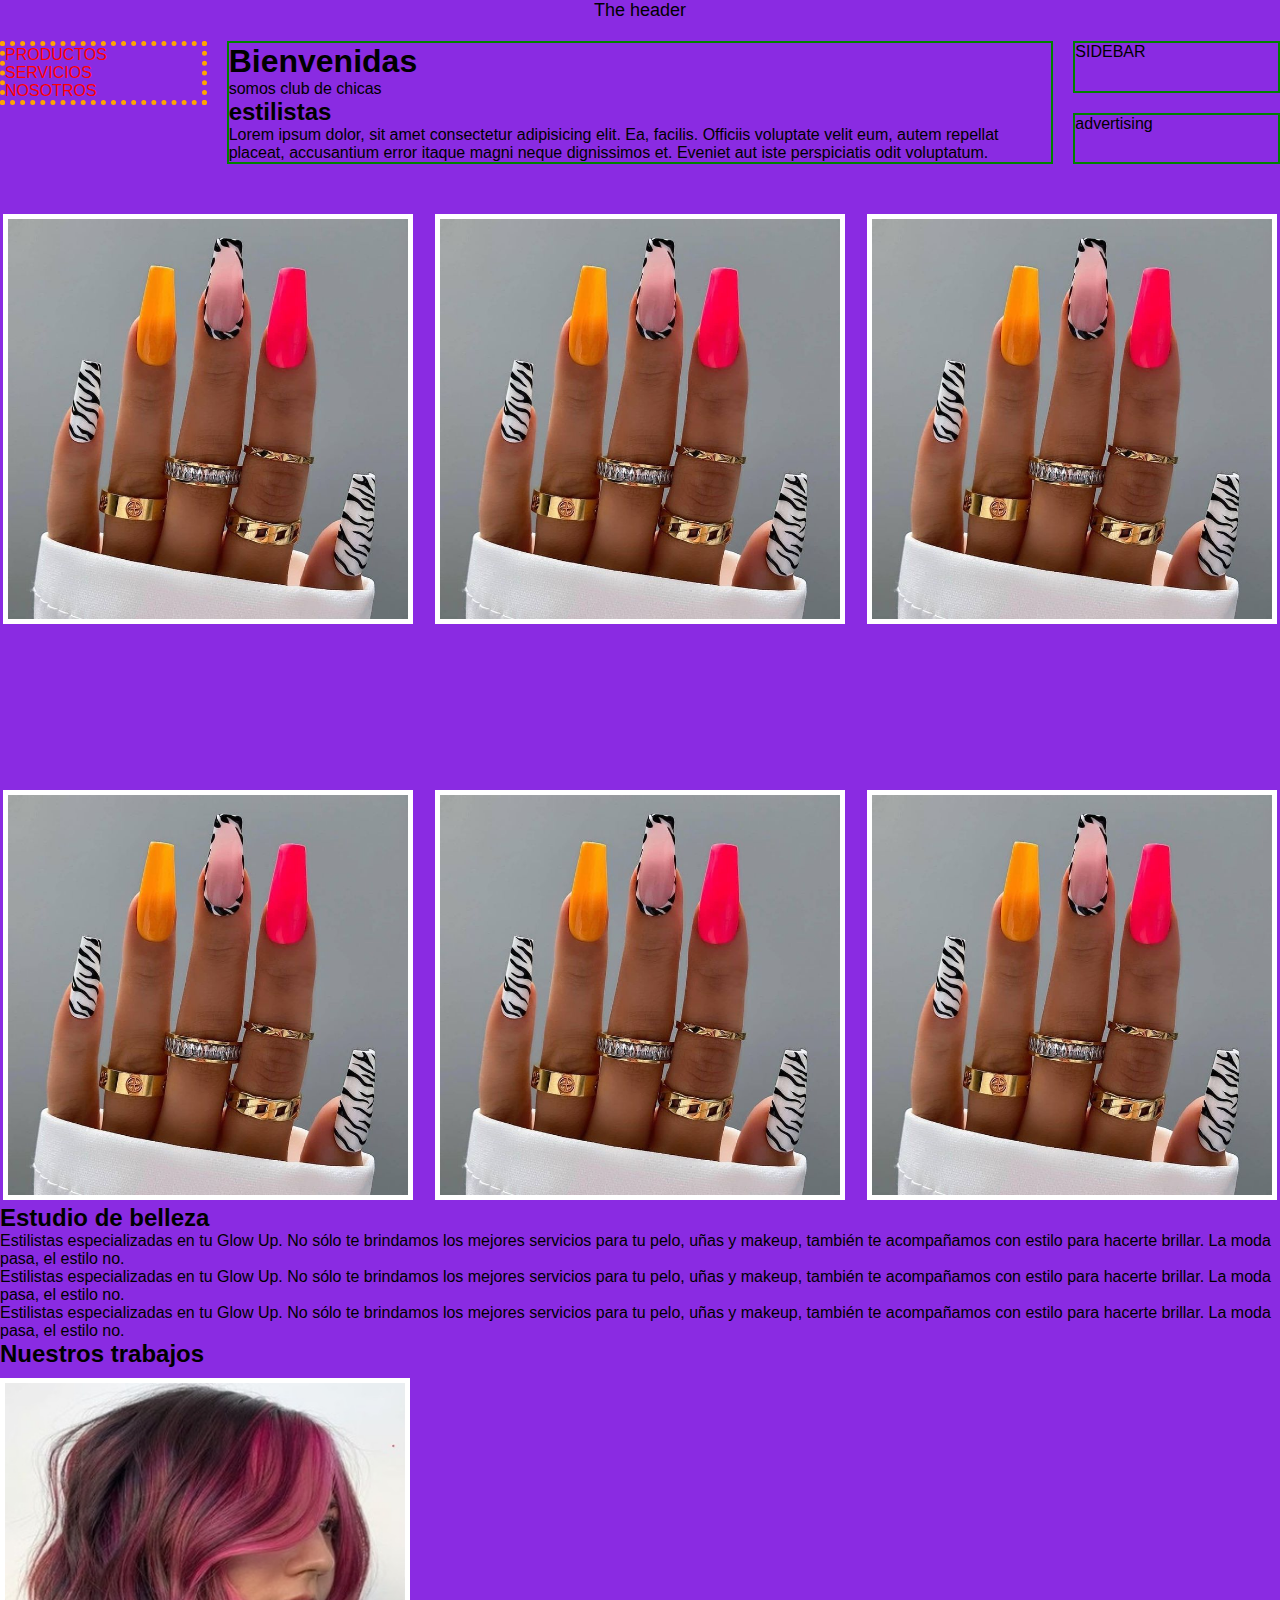
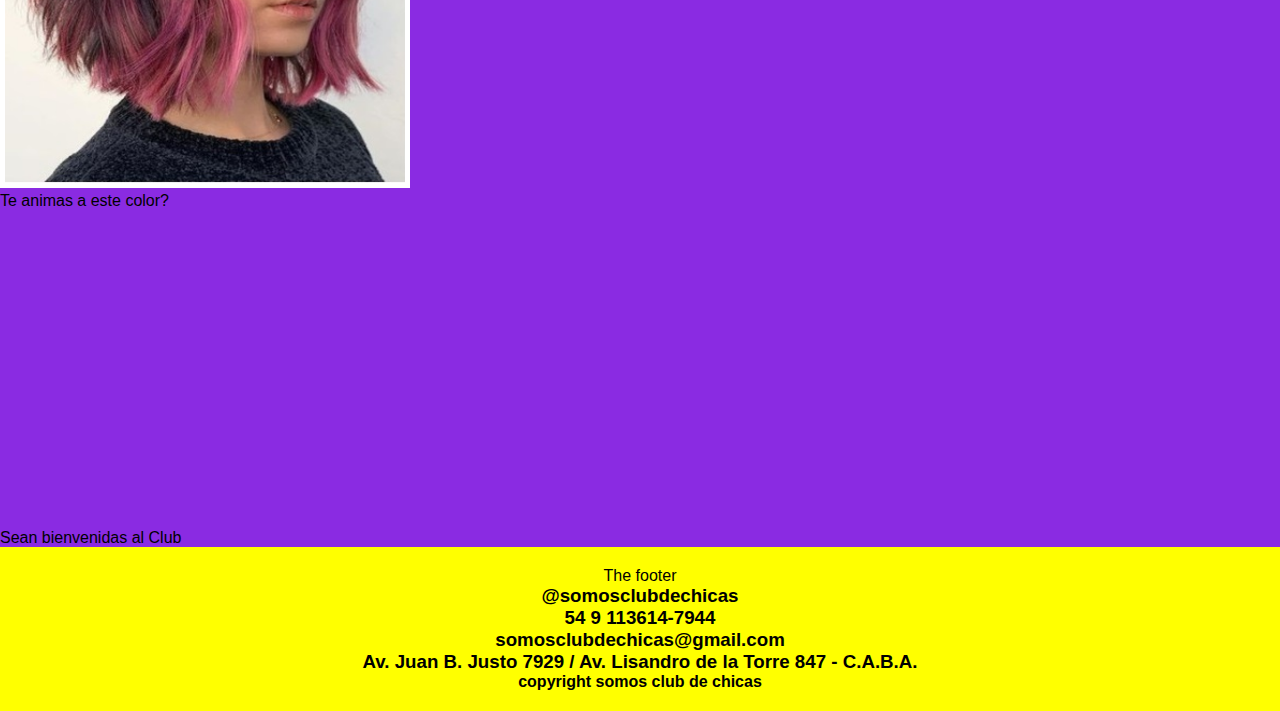
<file: index.html>
<!DOCTYPE html>
<html lang="en">
<head>
    <meta charset="UTF-8">
    <meta http-equiv="X-UA-Compatible" content="IE=edge">
    <meta name="viewport" content="width=device-width, initial-scale=1.0">
    <link rel="stylesheet" href="./estilos/style.css">
    <title>Club de chicas</title>
</head> 
<body>
    <div class="wrapper">
     <header class="main-head"> The header</header>
        <nav class="main-nav">
            <ul>
               <li><a href="./secciones/productos.html">Productos</a></li>
               <li><a href="./secciones/servicios.html">Servicios</a></li>
               <li><a href="./secciones/nosotros.html">Nosotros</a></li>
            </ul>
        </nav>

        <article class="content">  
            <!-- <h1>main article area</h1>  -->
            <h1>Bienvenidas</h1>
            <p>somos club de chicas</p>
            <h2>estilistas</h2>
            <p> Lorem ipsum dolor, sit amet consectetur adipisicing elit. Ea, facilis. Officiis voluptate velit eum, autem repellat placeat, accusantium error itaque magni neque dignissimos et. Eveniet aut iste perspiciatis odit voluptatum.</p>
        </article>

        <aside class="side">SIDEBAR</aside>
        <div class="ad">advertising</div>
    </div>
    
        <section class="galeria-grid">
            <section class="padre">
                <div>
                    <img src="./img/uñas2.jpg" alt="foto de uñas">
                </div>
                <div>
                    <img src="./img/uñas2.jpg" alt="foto de uñas">
                </div>
                <div>
                    <img src="./img/uñas2.jpg" alt="foto de uñas">
                </div>
                <div>
                    <img src="./img/uñas2.jpg" alt="foto de uñas">
                </div>
                <div>
                    <img src="./img/uñas2.jpg" alt="foto de uñas">
                </div>
                <div>
                    <img src="./img/uñas2.jpg" alt="foto de uñas">
                </div>
            </section>
                  <h2 id="subtitulo">Estudio de belleza</h2>
                    <p>Estilistas especializadas en tu Glow Up. No sólo te brindamos los mejores servicios para tu pelo, uñas y makeup, también te acompañamos con estilo para hacerte brillar. La moda pasa, el estilo no.</p> 
                    <p class="parrafoDos">Estilistas especializadas en tu Glow Up. No sólo te brindamos los mejores servicios para tu pelo, uñas y makeup, también te acompañamos con estilo para hacerte brillar. La moda pasa, el estilo no.</p>
                    <p>Estilistas especializadas en tu Glow Up. No sólo te brindamos los mejores servicios para tu pelo, uñas y makeup, también te acompañamos con estilo para hacerte brillar. La moda pasa, el estilo no.</p>    
        </section>

            <section>
                <h2>Nuestros trabajos</h2>
                <figure>
                    <img src="./img/pelo2.jpg" alt="corte de pelo con ondas rosas">
                    <figcaption>Te animas a este color?</figcaption>
                </figure>
            
                <div>
                  <iframe width="560" height="315" src="https://www.youtube.com/embed/FiD9Z-TU13s" title="YouTube video player" frameborder="0" allow="accelerometer; autoplay; clipboard-write; encrypted-media; gyroscope; picture-in-picture" allowfullscreen></iframe>
                  <figcaption>Sean bienvenidas al Club</figcaption>
                </div>
            </section> 
        </main>







    <footer class="main-footer"> The footer
        <h3>@somosclubdechicas</h3>
        <h3>54 9 113614-7944</h3>
        <h3>somosclubdechicas@gmail.com</h3>
        <h3>Av. Juan B. Justo 7929 / Av. Lisandro de la Torre 847 - C.A.B.A.</h3>
        <h4>copyright somos club de chicas</h4>
    </footer>
</body>
</html>
</file>
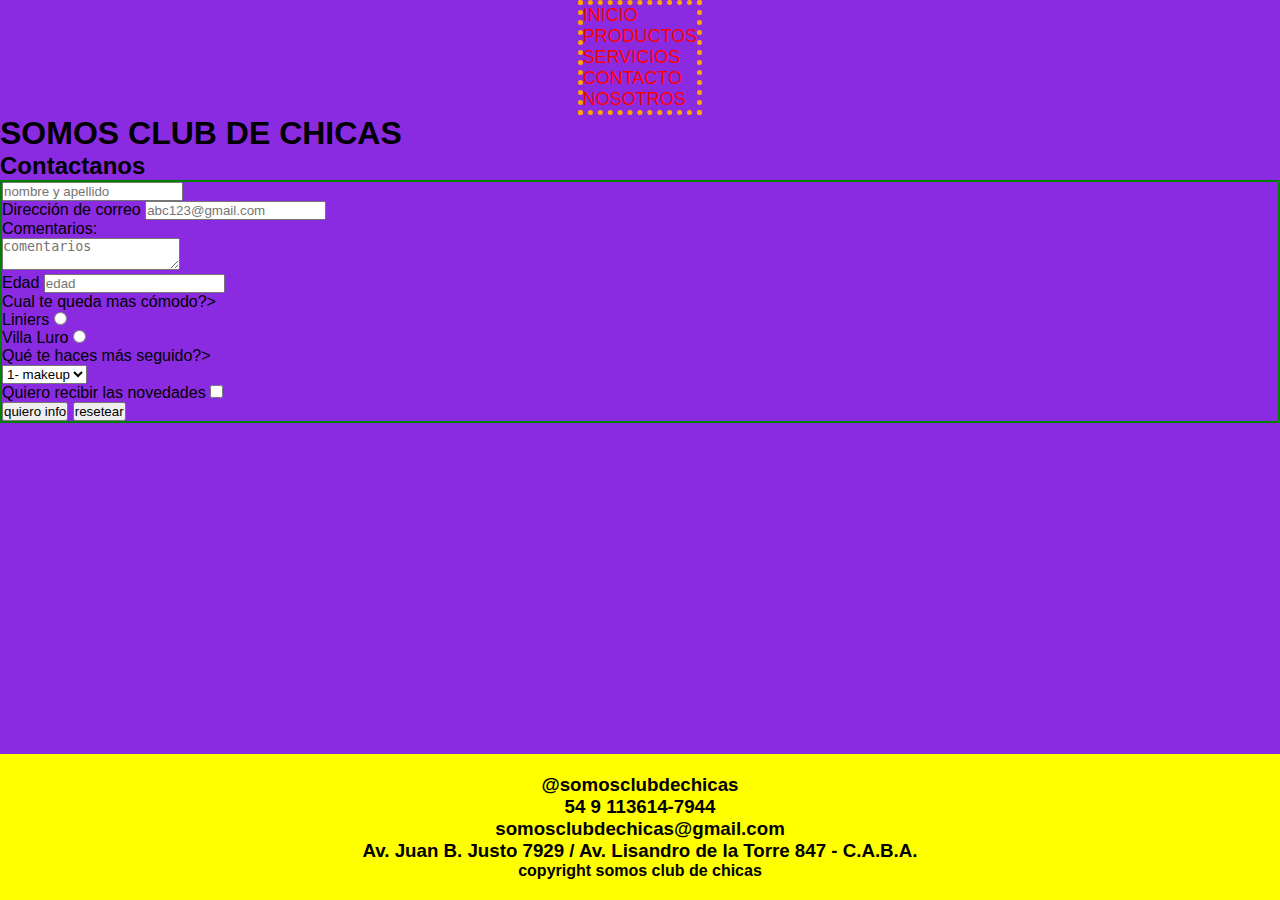
<file: secciones/contacto.html>
<!DOCTYPE html>
<html lang="en">
<head>
    <meta charset="UTF-8">
    <meta http-equiv="X-UA-Compatible" content="IE=edge">
    <meta name="viewport" content="width=device-width, initial-scale=1.0">
    <link rel="stylesheet" href="../estilos/style.css">    
    <title>Document</title>
</head>
<body>
    <header>
        <nav>
           <ul>
               <li>
                   <a href="../index.html">Inicio</a>
               </li>
               <li>
                   <a href="productos.html">Productos</a>
               </li>
               <li>
                   <a href="servicios.html">Servicios</a>
               </li>
               <li>
                   <a href="contacto.html">Contacto</a>
               </li>
               <li>
                   <a href="nosotros.html">Nosotros</a>
               </li>
           </ul>
        </nav>
    </header>

    <section class="principal"> 
        <h1>SOMOS CLUB DE CHICAS</h1>
        <h2 id="subtitulo"> Contactanos</h2> 
           <article id="formulario"> 
              <form action="#">
                 <input type="text" placeholder="nombre y apellido"><br> 
                    <label for="email">Dirección de correo
                        <input type="email" placeholder="abc123@gmail.com" name="email"><br>
                    </label>
                   <label for="comentarios">Comentarios: <br>
                    <textarea placeholder="comentarios"></textarea>
                </label> <br>
                <label for="edad">Edad
                    <input type="number" placeholder="edad"> 
                </label><br>
                <div><p class="pregunta">Cual te queda mas cómodo?></p>
                     <div>Liniers
                         <input type="radio" name="barrio" value="liniers">
                     </div>
                     <div>Villa Luro
                         <input type="radio" name="barrio" value="villa luro">
                     </div>
                </div>
                <p class="pregunta">Qué te haces más seguido?></p>
                <select name="number" id="number">
                    <option value="1- makeup">1- makeup</option>
                    <option value="2- hair">2- hair</option>
                    <option value="3- nails">3- nails</option>
                </select>
                <div>Quiero recibir las novedades
                    <input type="checkbox" name="acepta" value="1"></div>
                    <input type="submit" value="quiero info">
                    <input type="reset" value="resetear">
            </form>
        </article>
    </section>
        




    <footer>
        <h3>@somosclubdechicas</h3>
        <h3>54 9 113614-7944</h3>
        <h3>somosclubdechicas@gmail.com</h3>
        <h3>Av. Juan B. Justo 7929 / Av. Lisandro de la Torre 847 - C.A.B.A.</h3>
        <h4>copyright somos club de chicas</h4>
    </footer>
    
</body>
</html>
</file>
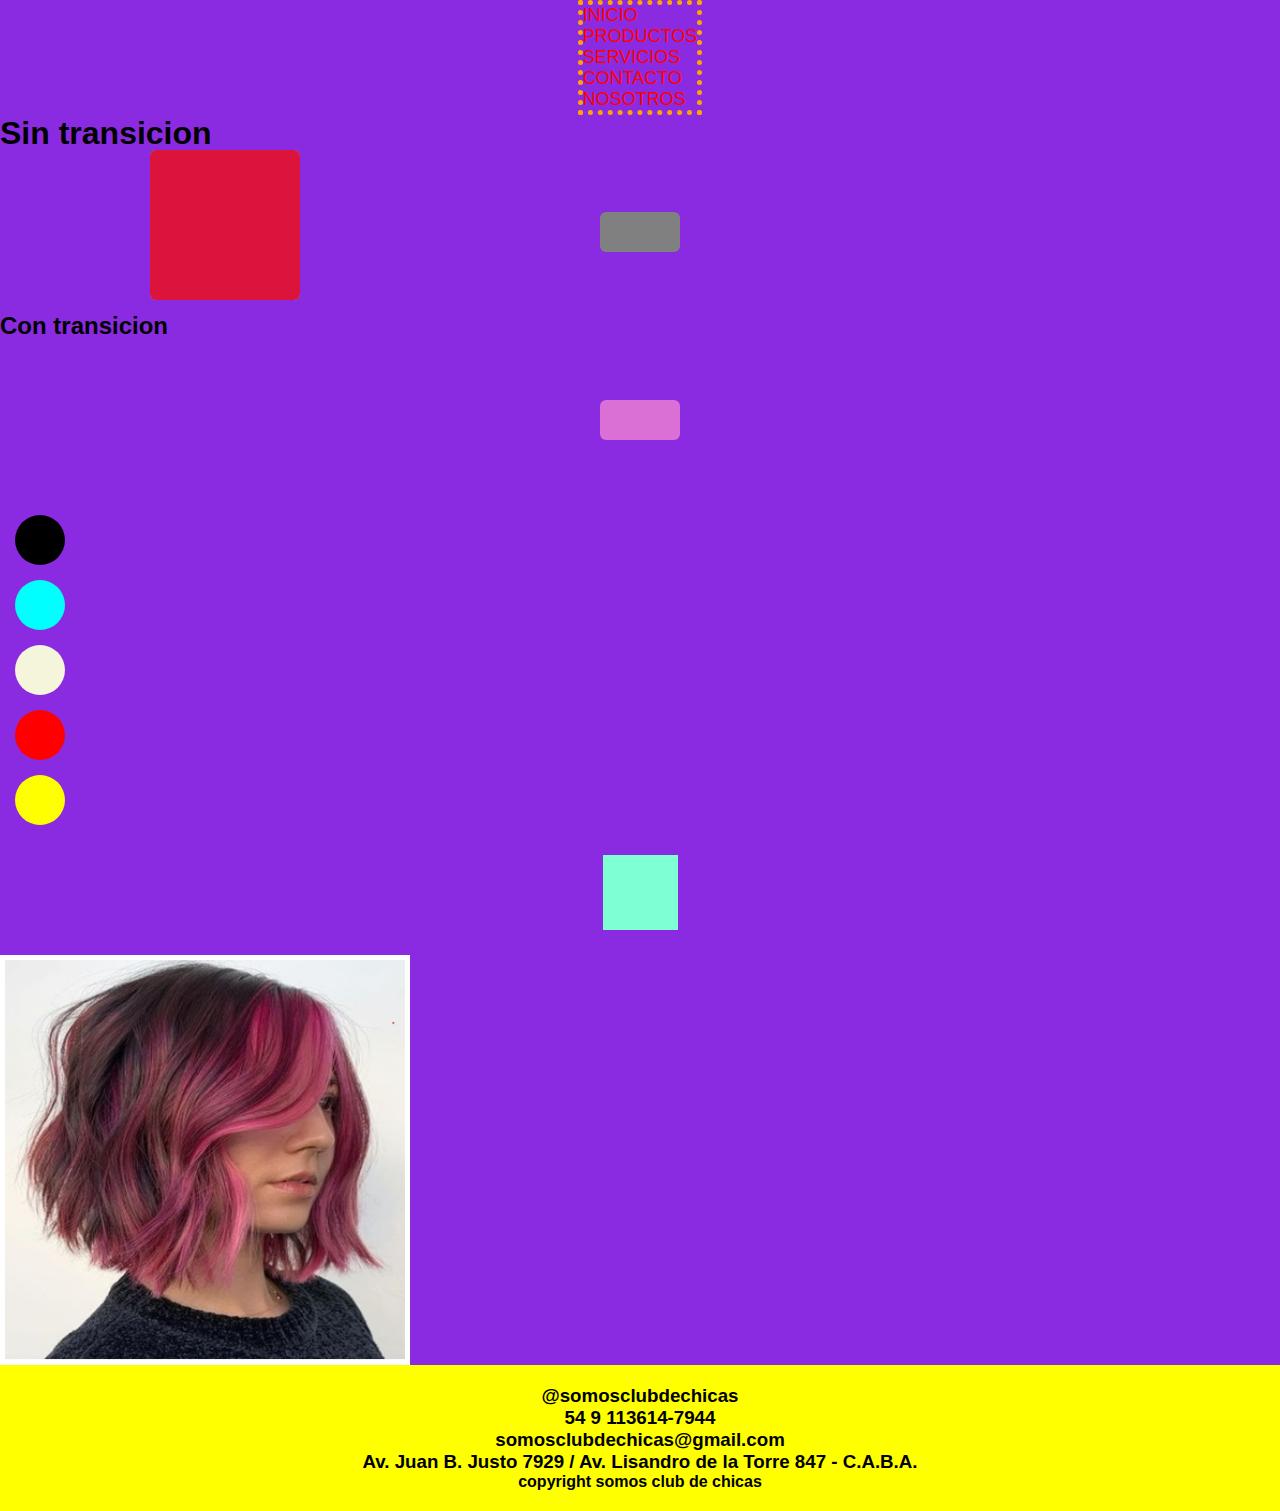
<file: secciones/nosotros.html>
<!DOCTYPE html>
<html lang="en">
<head>
    <meta charset="UTF-8">
    <meta http-equiv="X-UA-Compatible" content="IE=edge">
    <meta name="viewport" content="width=device-width, initial-scale=1.0">
    <link rel="stylesheet" href="../estilos/style.css">
    <title>Document</title>
</head>
<body>
    <header class="formula">
        <nav>
           <ul>
               <li>
                   <a href="../index.html">Inicio</a>
               </li>
               <li>
                   <a href="productos.html">Productos</a>
               </li>
               <li>
                   <a href="servicios.html">Servicios</a>
               </li>
               <li>
                   <a href="contacto.html">Contacto</a>
               </li>
               <li>
                   <a href="nosotros.html">Nosotros</a>
               </li>
           </ul>
        </nav>

    </header>
    <!-- <div class="gradiente">
    </div> -->
           
    <section>
        <div>
            <h1>Sin transicion</h1>
           <div class="box box1">
               

           </div>
        </div>
        <div>
            <h2>Con transicion</h2>
            <div class="box box2">

            </div>
        </div>

    </section>

    
    <section class="container-circle">
        <div class="circle1"></div>
        <div class="circle2"></div>
        <div class="circle3"></div>
        <div class="circle4"></div>
        <div class="circle5"></div>
    </section>
    
    <div class="square1">
    </div>
    <div class="square2">
    </div>

    <div class="combinado"></div>

    
        <img src="../img/pelo2.jpg" alt="">
    


    

    <footer>
        <h3>@somosclubdechicas</h3>
        <h3>54 9 113614-7944</h3>
        <h3>somosclubdechicas@gmail.com</h3>
        <h3>Av. Juan B. Justo 7929 / Av. Lisandro de la Torre 847 - C.A.B.A.</h3>
        <h4>copyright somos club de chicas</h4>
    </footer>
    
</body>
</html>
</file>
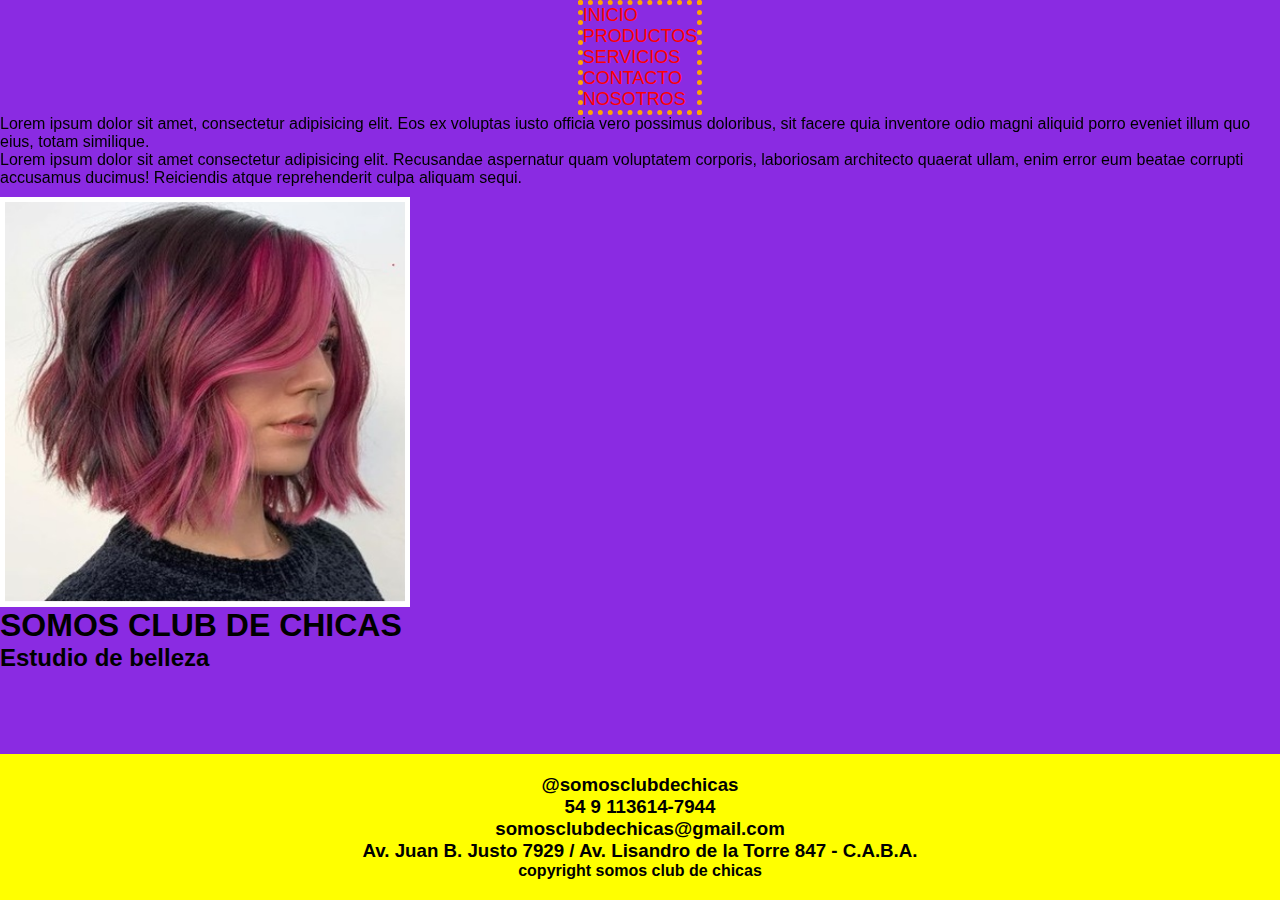
<file: secciones/productos.html>
<!DOCTYPE html>
<html lang="en">
<head>
    <meta charset="UTF-8">
    <meta http-equiv="X-UA-Compatible" content="IE=edge">
    <meta name="viewport" content="width=device-width, initial-scale=1.0">
    <link href="https://unpkg.com/aos@2.3.1/dist/aos.css" rel="stylesheet">
    <script src="https://unpkg.com/aos@2.3.1/dist/aos.js"></script>

    <link rel="stylesheet" href="../estilos/style.css">    
    <title>Document</title>
</head>
<body>
    <header>
        <nav>
           <ul>
               <li>
                   <a href="../index.html">Inicio</a>
               </li>
               <li>
                   <a href="productos.html">Productos</a>
               </li>
               <li>
                   <a href="servicios.html">Servicios</a>
               </li>
               <li>
                   <a href="contacto.html">Contacto</a>
               </li>
               <li>
                   <a href="nosotros.html">Nosotros</a>
               </li>
           </ul>
        </nav>

    </header>
      <p data-aos="zoom-in">
          Lorem ipsum dolor sit amet, consectetur adipisicing elit. Eos ex voluptas iusto officia vero possimus doloribus, sit facere quia inventore odio magni aliquid porro eveniet illum quo eius, totam similique.</p>
      <p data-aos="zoom-out-down">
          Lorem ipsum dolor sit amet consectetur adipisicing elit. Recusandae aspernatur quam voluptatem corporis, laboriosam architecto quaerat ullam, enim error eum beatae corrupti accusamus ducimus! Reiciendis atque reprehenderit culpa aliquam sequi.</p>
        <img src="../img/pelo2.jpg" data-aos="flip-right" alt="">







       <main>
           <section class="principal">
             <h1>SOMOS CLUB DE CHICAS</h1>
            <h2 id="subtitulo"> Estudio de belleza</h2>
           </section>
        </main>

          
             


    <footer>
        <h3>@somosclubdechicas</h3>
        <h3>54 9 113614-7944</h3>
        <h3>somosclubdechicas@gmail.com</h3>
        <h3>Av. Juan B. Justo 7929 / Av. Lisandro de la Torre 847 - C.A.B.A.</h3>
        <h4>copyright somos club de chicas</h4>
    </footer>
    
    <script>
        AOS.init();
      </script>

</body>
</html>
</file>
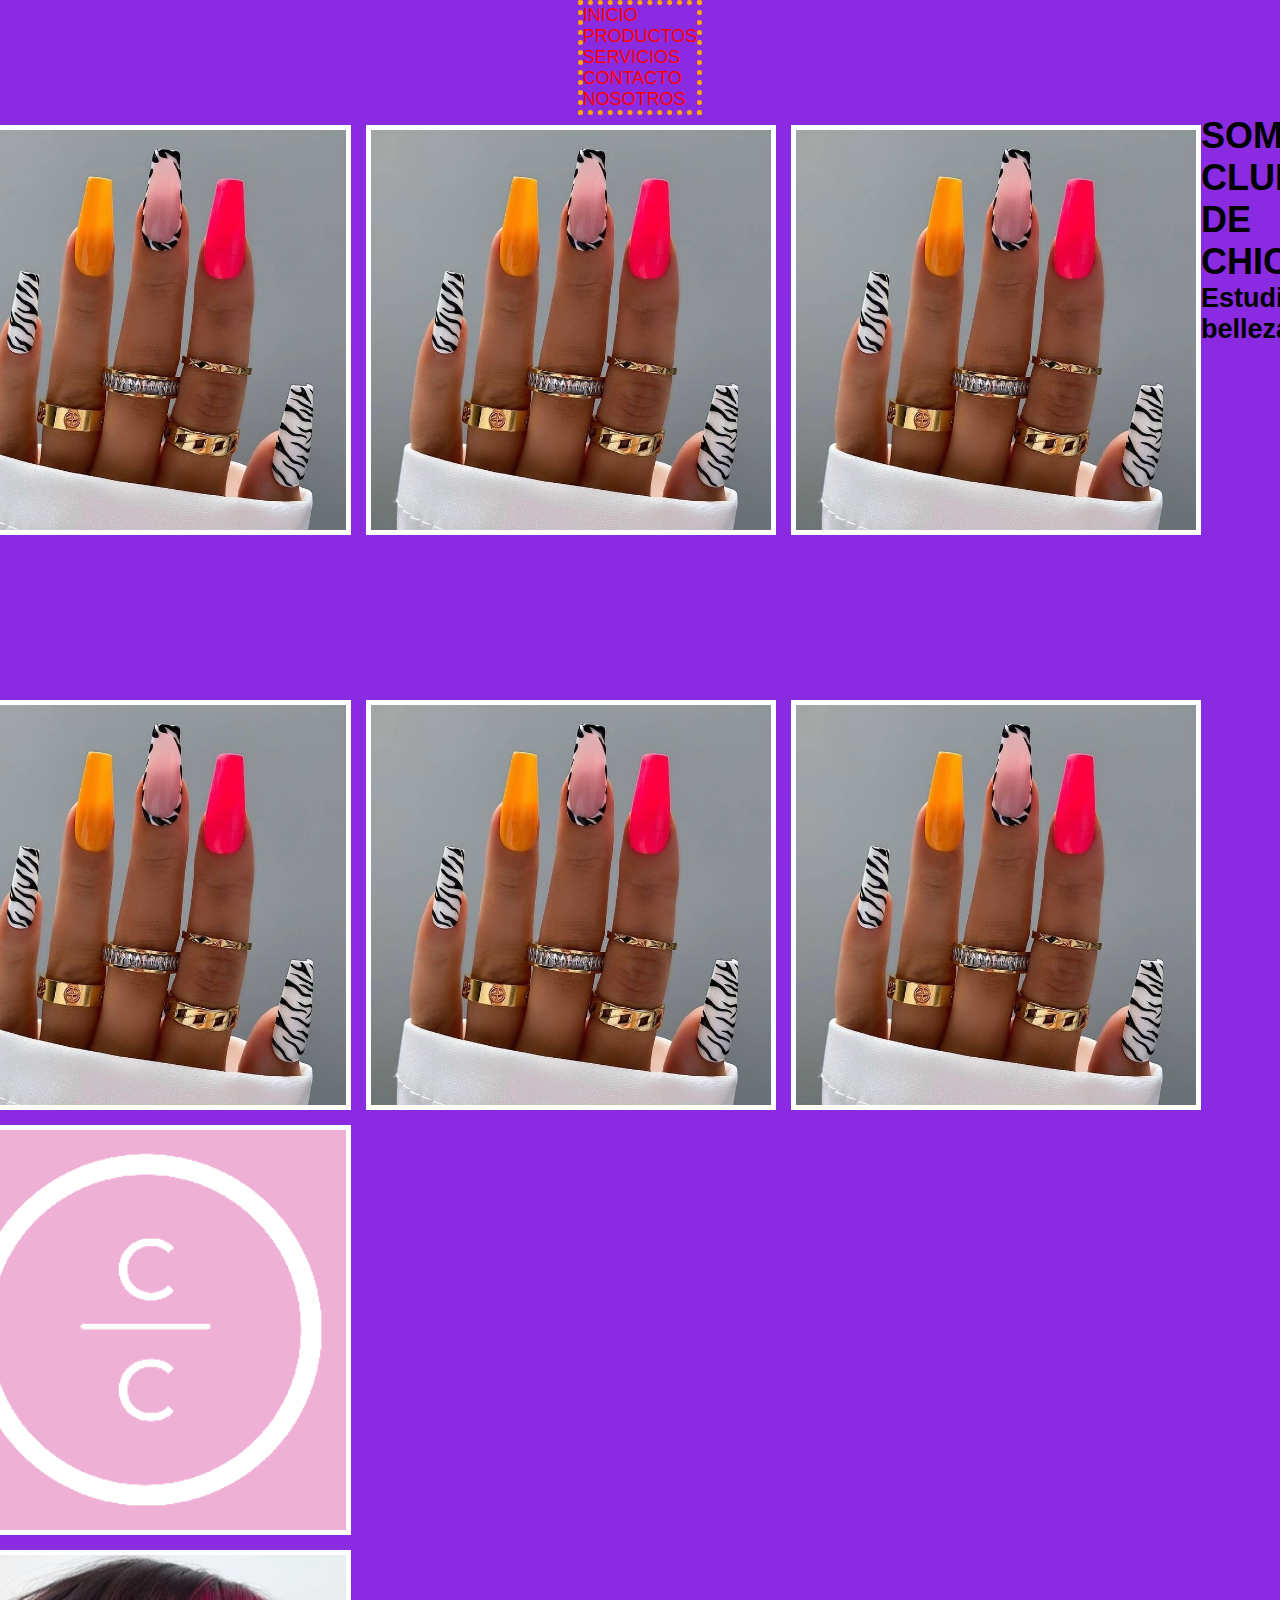
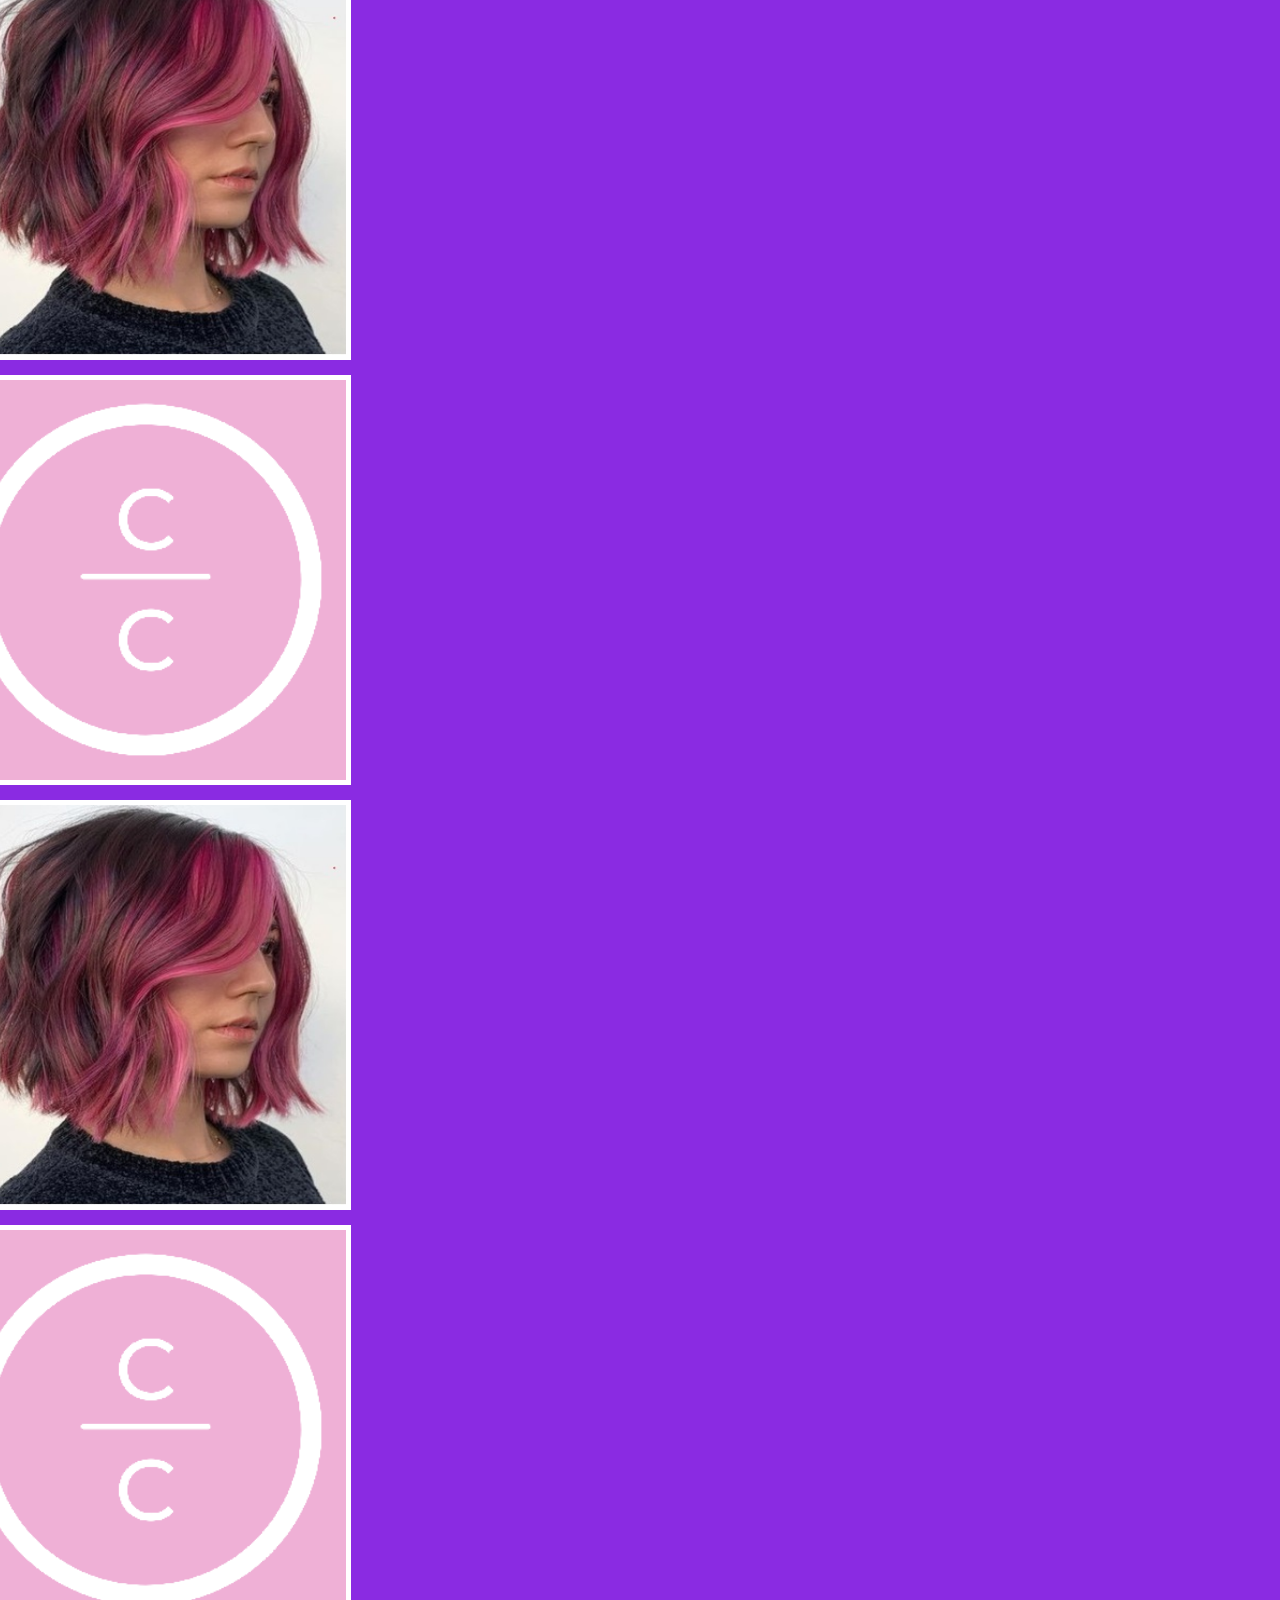
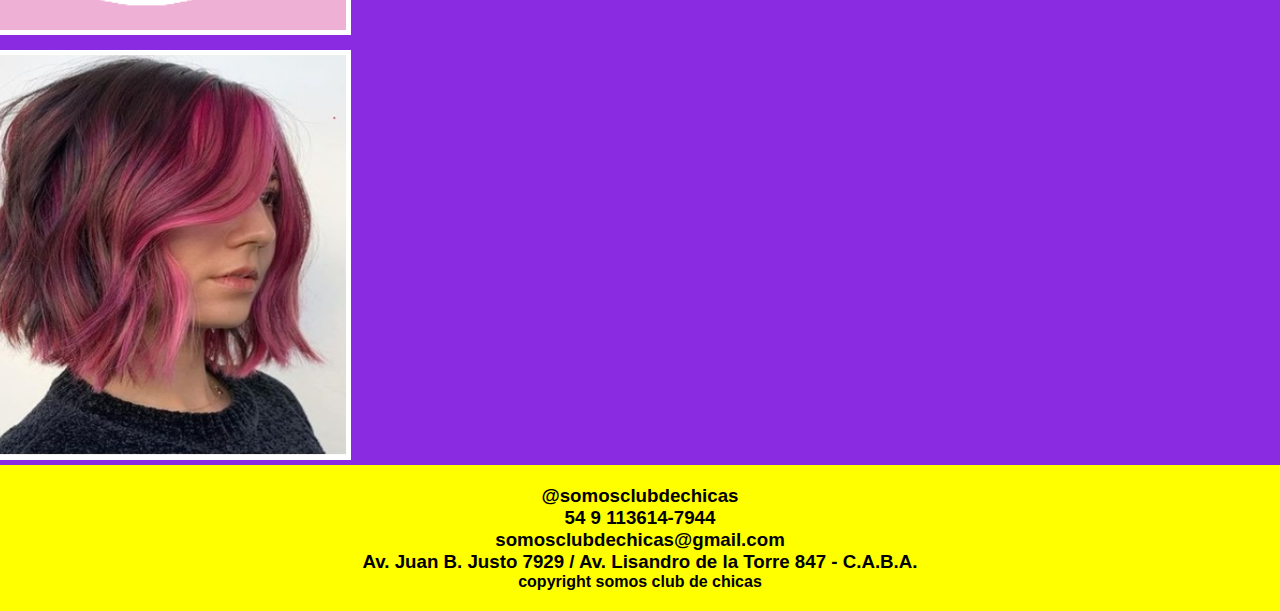
<file: secciones/servicios.html>
<!DOCTYPE html>
<html lang="en">
<head>
    <meta charset="UTF-8">
    <meta http-equiv="X-UA-Compatible" content="IE=edge">
    <meta name="viewport" content="width=device-width, initial-scale=1.0">
    <link rel="stylesheet" href="../estilos/style.css">
    <title>Document</title>
</head>
<body>

    <header class="formula">
        <nav>
           <ul>
               <li>
                   <a href="../index.html">Inicio</a>
               </li>
               <li>
                   <a href="productos.html">Productos</a>
               </li>
               <li>
                   <a href="servicios.html">Servicios</a>
               </li>
               <li>
                   <a href="contacto.html">Contacto</a>
               </li>
               <li>
                   <a href="nosotros.html">Nosotros</a>
               </li>
           </ul>
            
        </nav>
    </header>

<div class="grilla">
    <header class="header">
        <section class="galeria-grid">
        </section>
        <section class="padre">
            <div>
                <img src="../img/uñas2.jpg" alt="">
            </div>
            <div> 
                <img src="../img/uñas2.jpg" alt="">
            </div>
            <div> 
                <img src="../img/uñas2.jpg" alt="">
            </div>
            <div> 
                <img src="../img/uñas2.jpg" alt="">
            </div>
            <div> 
                <img src="../img/uñas2.jpg" alt="">
            </div>
            <div> 
                <img src="../img/uñas2.jpg" alt="">
            </div>
         
        </section>
        <main>
            <section class="principal">
                <h1>SOMOS CLUB DE CHICAS</h1>
                <h2 id="subtitulo">Estudio de belleza</h2>
            </section>
        </main>

        <section class="galeria">
               <figure>
                <img src="../img/logo.png" alt="">
               </figure>
               <figure>
                  <img src="../img/pelo2.jpg" alt="">
               </figure>
                <figure>
                    <img src="../img/logo.png" alt="">
                </figure>
                <figure>
                    <img src="../img/pelo2.jpg" alt="">
                </figure>
                <figure>
                    <img src="../img/logo.png" alt="">
                </figure>
                <figure>
                    <img src="../img/pelo2.jpg" alt="">
                </figure>
        </section>

    </header>







    <footer class="footer">
        <h3>@somosclubdechicas</h3>
        <h3>54 9 113614-7944</h3>
        <h3>somosclubdechicas@gmail.com</h3>
        <h3>Av. Juan B. Justo 7929 / Av. Lisandro de la Torre 847 - C.A.B.A.</h3>
        <h4>copyright somos club de chicas</h4>
    </footer>
</div>
</body>
</html>
</file>
<file: estilos/style.css>
@import url('https://fonts.googleapis.com/css2?family=Montserrat:wght@300&display=swap');
*{
     padding: 0;
     margin: 0;   
 }

 /* header{
     background-color: rgb(245, 135, 249);
     padding: 80px;
     margin-top: 0;
}

body{
    background-color:rgb(0, 209, 146)
}

h1{
    color:chocolate;
    padding: 40px;
    margin: 60px 650px 60px 60px; 
    border: 10px solid black;

    position: sticky;
    top: 40px;
}

ul li{
     list-style-type: none; 
 }

p{
     color: red;
     font-family: Verdana, Geneva, Tahoma, sans-serif;
     padding: 40px;
     margin-right: 400px;
     margin-top: 60px;
     margin-left: 60px; 
     border: 5px double yellow;
 }

.parrafoDos{
    border-bottom-left-radius: 50px;
    color: rgba(56, 53, 53, 0.81);
    font-family: Cambria, Cochin, Georgia, Times, 'Times New Roman', serif;
}

img{
    margin-top: 80px;
    margin-left: 50px;
    border-width: 1.5cm;
    border: 10px dotted violet;
}

 .pregunta{
     color: rgb(194, 58, 203);
     font-family: 'Franklin Gothic Medium', 'Arial Narrow', Arial, sans-serif;
 }

 nav ul li{
     display: inline-block;
 }

nav ul li a{
   text-decoration:none; 
   color: black;
   font-size: 1cm;
   font-family: 'Montserrat', sans-serif;
}

 .principal{
     color: rgb(108, 21, 114);    
 }

 #subtitulo{
     color: black;
 }

#formulario{
    color: black;
}

 footer{
     background-color: rgb(245, 135, 249);
     height: 50px;
     padding: 80px;
     margin-bottom: 0;
     margin-top: 50px;
 }

 footer h3{
     color: beige;
 }

 .formula{
     display: flex;
     flex-direction: row;
     justify-content: end;
 }

 nav{
     display: flex;
     align-items: flex-start;
     margin-top: 20px;
}

ul{
    display: flex;
}

ul li a{
    margin: 1cm;
}
.galeria{
    display: flex;
    flex-wrap: wrap;
    justify-content: space-around;
}

img{
    border: 4px; 
}

.grilla{
    display: grid;
    grid-template-columns: 1fr 1fr 1fr 1fr;
    grid-template-rows: 1fr 4fr 1fr;
    grid-template-areas: "header header header header"
    "galeria galeria galeria galeria"
    "footer footer footer footer"
}

.header{
    grid-area: header;
}

.galeria-grid{
    grid-area: galeria;
}

.footer{
    grid-area: footer;
}

img{
    border: 5px solid white;
    width: 400px;
    height: 300px;
    margin-top: 15px;
}

.padre{
    display: grid;
    grid-template-columns: auto auto;
    grid-template-rows: auto auto;
    height: 1100px;
    justify-content: center;
    gap: 15px;
    align-items: end;
} */


body{
    background-color: rgb(162, 162, 236);
    font-family: sans-serif;
    display: flex;
    flex-direction: column;
    min-height: 100vh;
}

header{
    font-size: large;
    display: grid;
    justify-content: center;
}

nav ul li{
    list-style: none;
    text-transform: uppercase;
    color: black;
}

a{
    color:red;
    text-decoration: none;
}

article, aside, .ad{
    border: 2px solid green;
}

footer{
    text-align: center;
    padding: 20px;
    background-color: white;
    margin-bottom: 0;
    margin-top: auto;
}

.main-head{
    grid-area: header;
}
.content{
    grid-area: contenido;
}
.main-nav{
    grid-area: nav;
}
.side{
    grid-area: sidebar;
}
.ad{
    grid-area: ad;
}
.galeria-grid{
    grid-area: galeria;
    background-color: blueviolet;
}

.footer{
    grid-area: footer;
}

.padre{
    display: grid;
    grid-template-columns: 1fr;
    grid-template-rows: 1fr;
    height: 4500px;
    gap: 15px;
    align-items: end;
    justify-items: center;
}

.wrapper{
    display: grid;
    gap: 20px;
    grid-template-areas: 
    "header"
    "nav"
    "contenido"
    "sidebar"
    "ad"
    "galeria"
    "footer";
}

@media(min-width:500px){
    .wrapper{
        grid-template-columns: 1fr 3fr;
        grid-template-areas: 
        "header header"
        "nav nav"
        "sidebar contenido"
        "ad ad"
        "galeria galeria"
        "footer footer";
        
    } 

    nav ul{
        display: flex;
        justify-content: space-between;
        border: solid black;
    }
}

@media(min-width:700px){
    .wrapper{
        grid-template-columns: 1fr 4fr 1fr;
        grid-template-areas: 
        "header header header"
        "nav contenido sidebar"
        "nav contenido ad"
        "galeria galeria galeria"
        "footer footer footer";
    }
    nav ul{
        flex-direction: column;
        border: 5px dotted orange;
    }
    body{
        background-color: brown;
    }
    footer{
        background-color: yellow;
    }
}

@media(min-width:920px){
    .padre{
        display: grid;
        grid-template-columns: 1fr 1fr 1fr;
        height: 1000px;
        gap: 15px;
        align-items: start;
        justify-items: center;
    }

    .wrapper{
       grid-template-columns: 1fr 4fr 1fr;
       grid-template-areas: 
       "header header header"
       "nav contenido sidebar"
       "nav contenido ad"
       "galeria galeria galeria"
       "footer footer footer";
    }
    
    body{
        background-color: blueviolet;
    }

    img{
        border: 5px solid white;
        width: 400px;
        height: 400px;
        margin-top: 10px;
    }

}

.gradiente{
    width: 200px;
    height: 200px;
    background-image: linear-gradient(45deg, #ff9a9e 0%, #b6ffd4 99%, #768099 50%);
}

.box{
    border-radius: 6px;
    width: 80px;
    height: 40px;
    margin: 60px auto;
}

.box1{
    background-color: gray;
}

.box2{
    background-color: orchid;
}

/* primero: transformacion de un elemento
luego le voy a aplicar una transicion*/

.box:hover{
    transform: scale(4);
}
.box2{
    transition-property: all;
    transition-duration: 2s;
}

/* circulos*/

.circle1, .circle2, .circle3, .circle4, .circle5{
    border-radius: 50%;
    height: 50px;
    width: 50px;
    margin: 15px;
}

.circle1{
    background-color: black;
    transition: all 2s ease;
}

.circle2{
    background-color: aqua;
    transition: all 2s ease-in;
}
.circle3{
    background-color: beige;
    transition: all 1s ease-in-out;
}
.circle4{
    background-color: red;
    transition: all 5s ease-out;
}
.circle5{
    background-color: yellow;
    transition: all 3s step-start;
}

.container-circle:hover .circle1,
.container-circle:hover .circle2,
.container-circle:hover .circle3,
.container-circle:hover .circle4,
.container-circle:hover .circle5{
    transform:translateX(200px)
}

/* cuadrado */

.square1, .square2{
    border-radius: 6px;
    width: 150px;
    height: 150px;
    margin: 150px;
    position:absolute;
}

.square1{
    background-color: rgb(65, 225, 150);
}

.square2{
    background-color: crimson;
    transition: all 3s;
}

.square2:hover{
    transform: translate(150px, 150px)
}

.combinado{
    background-color: aquamarine;
    height: 75px;
    width: 75px;
    margin: 15px auto;
    transition: all 2s;
}

/* .combinado:hover{
    transform: rotate(-90deg) scale(3) translateX(80px);
}

img:hover{
    animation: pelo 5s;
}

@keyframes pelo{
    0%{
        border-radius: 50%;
        border-color: cornflowerblue
    }
    25%{
        transform: scale(3);
    }
    50%{
        transform: translateX(300px);
    }
    75%{
        transform: translateY(300px);
    }


}  */
</file>
